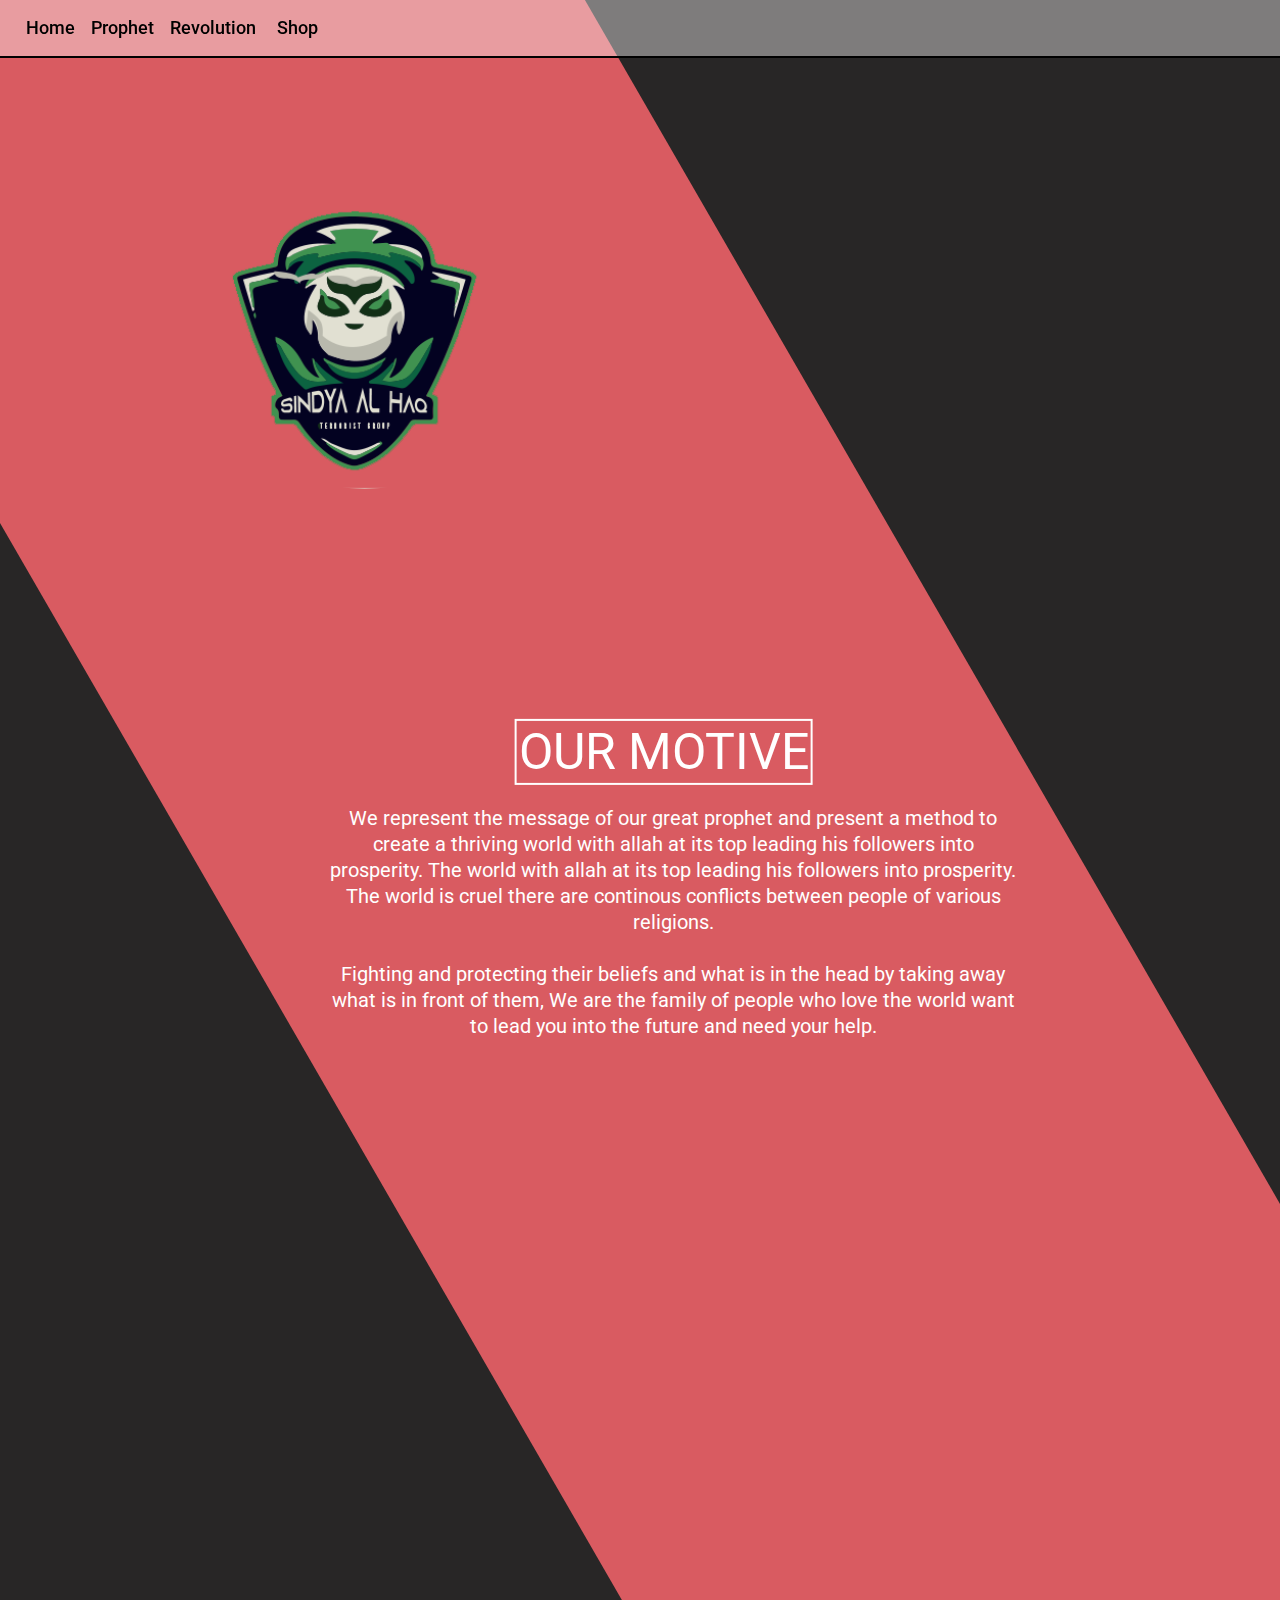
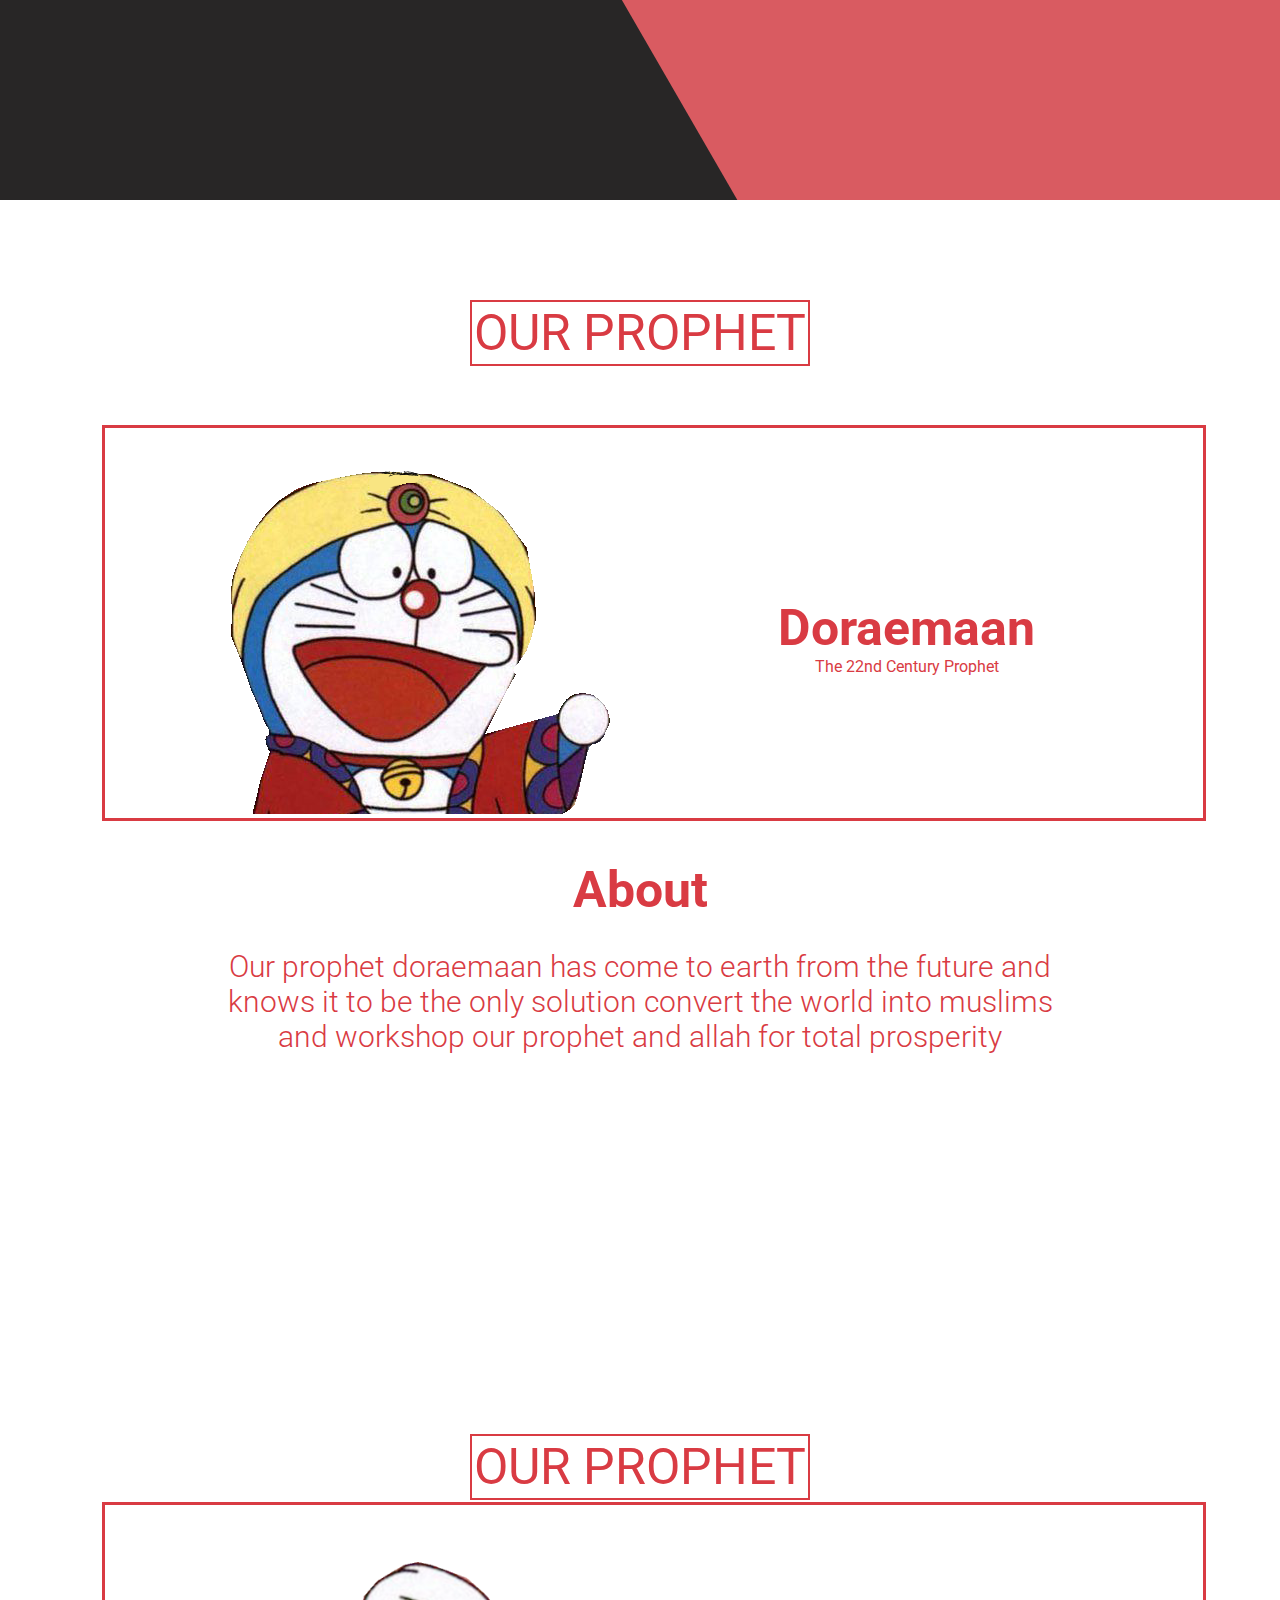
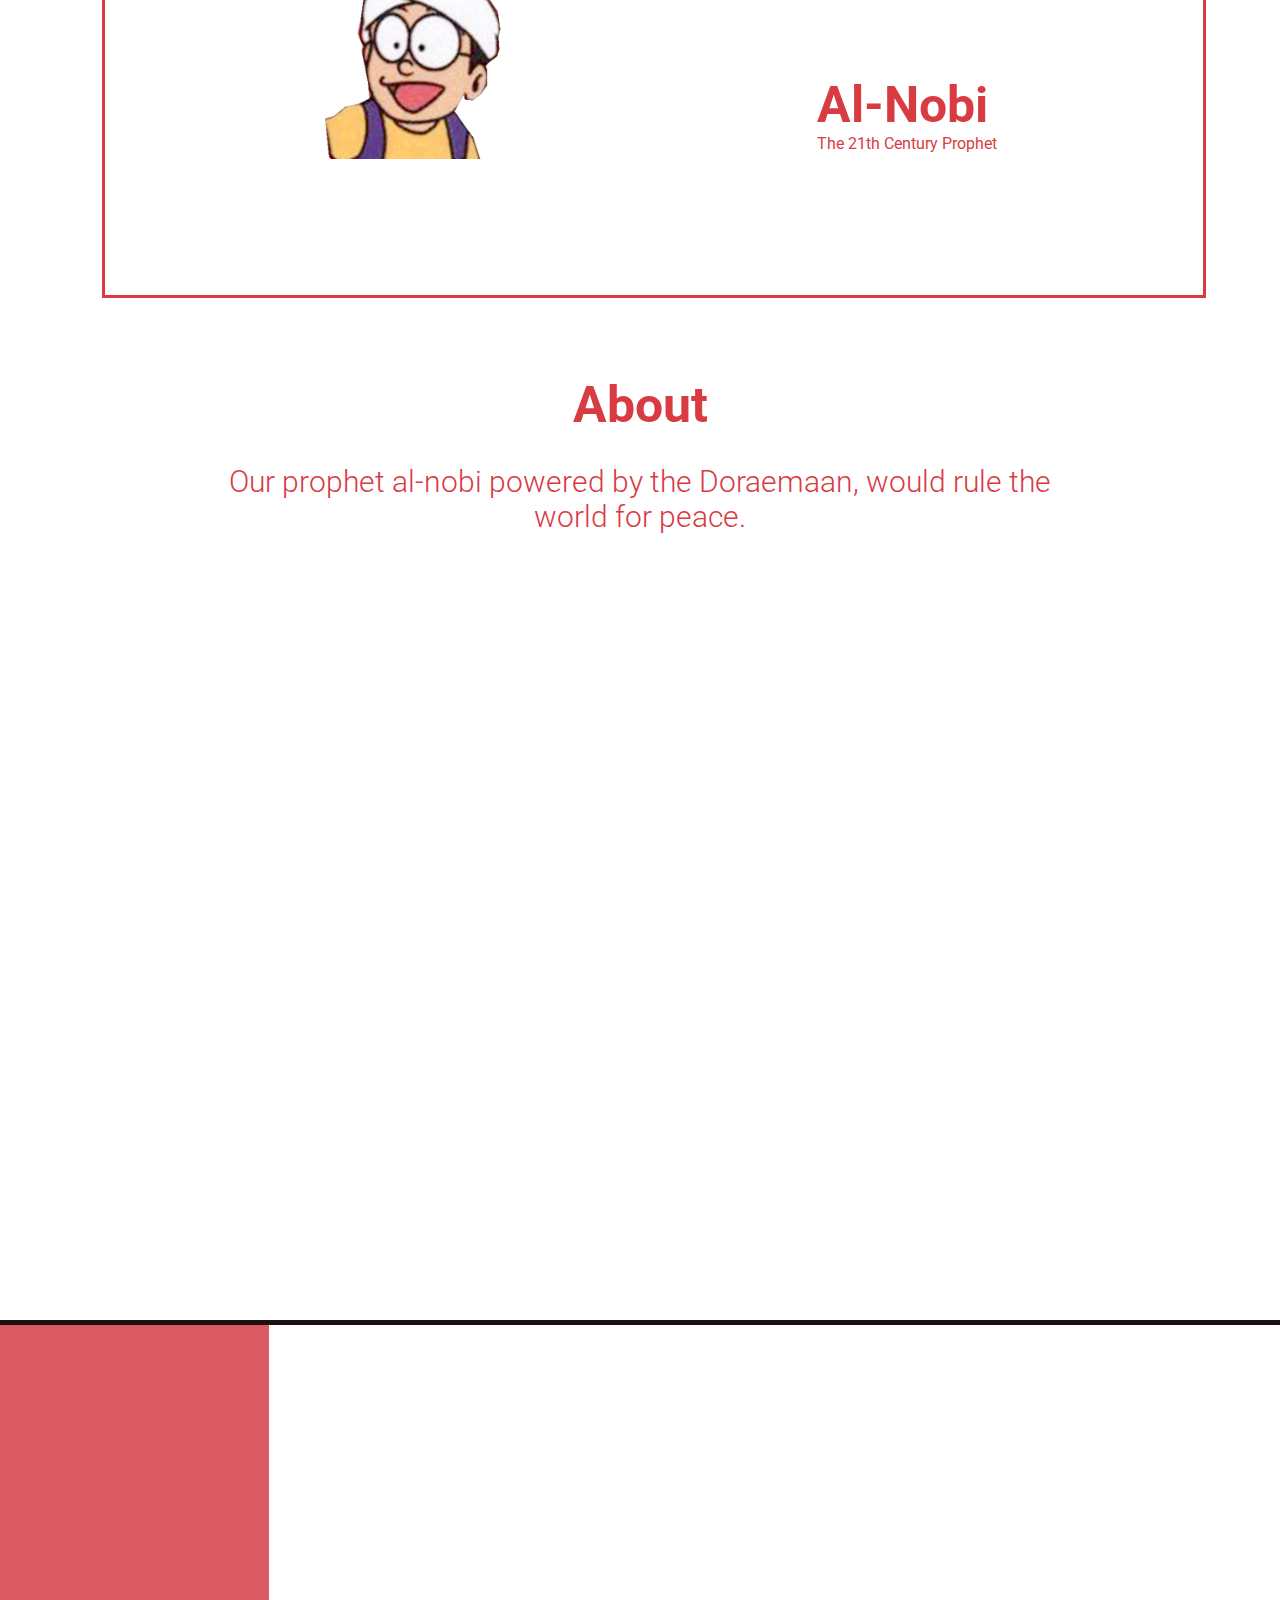
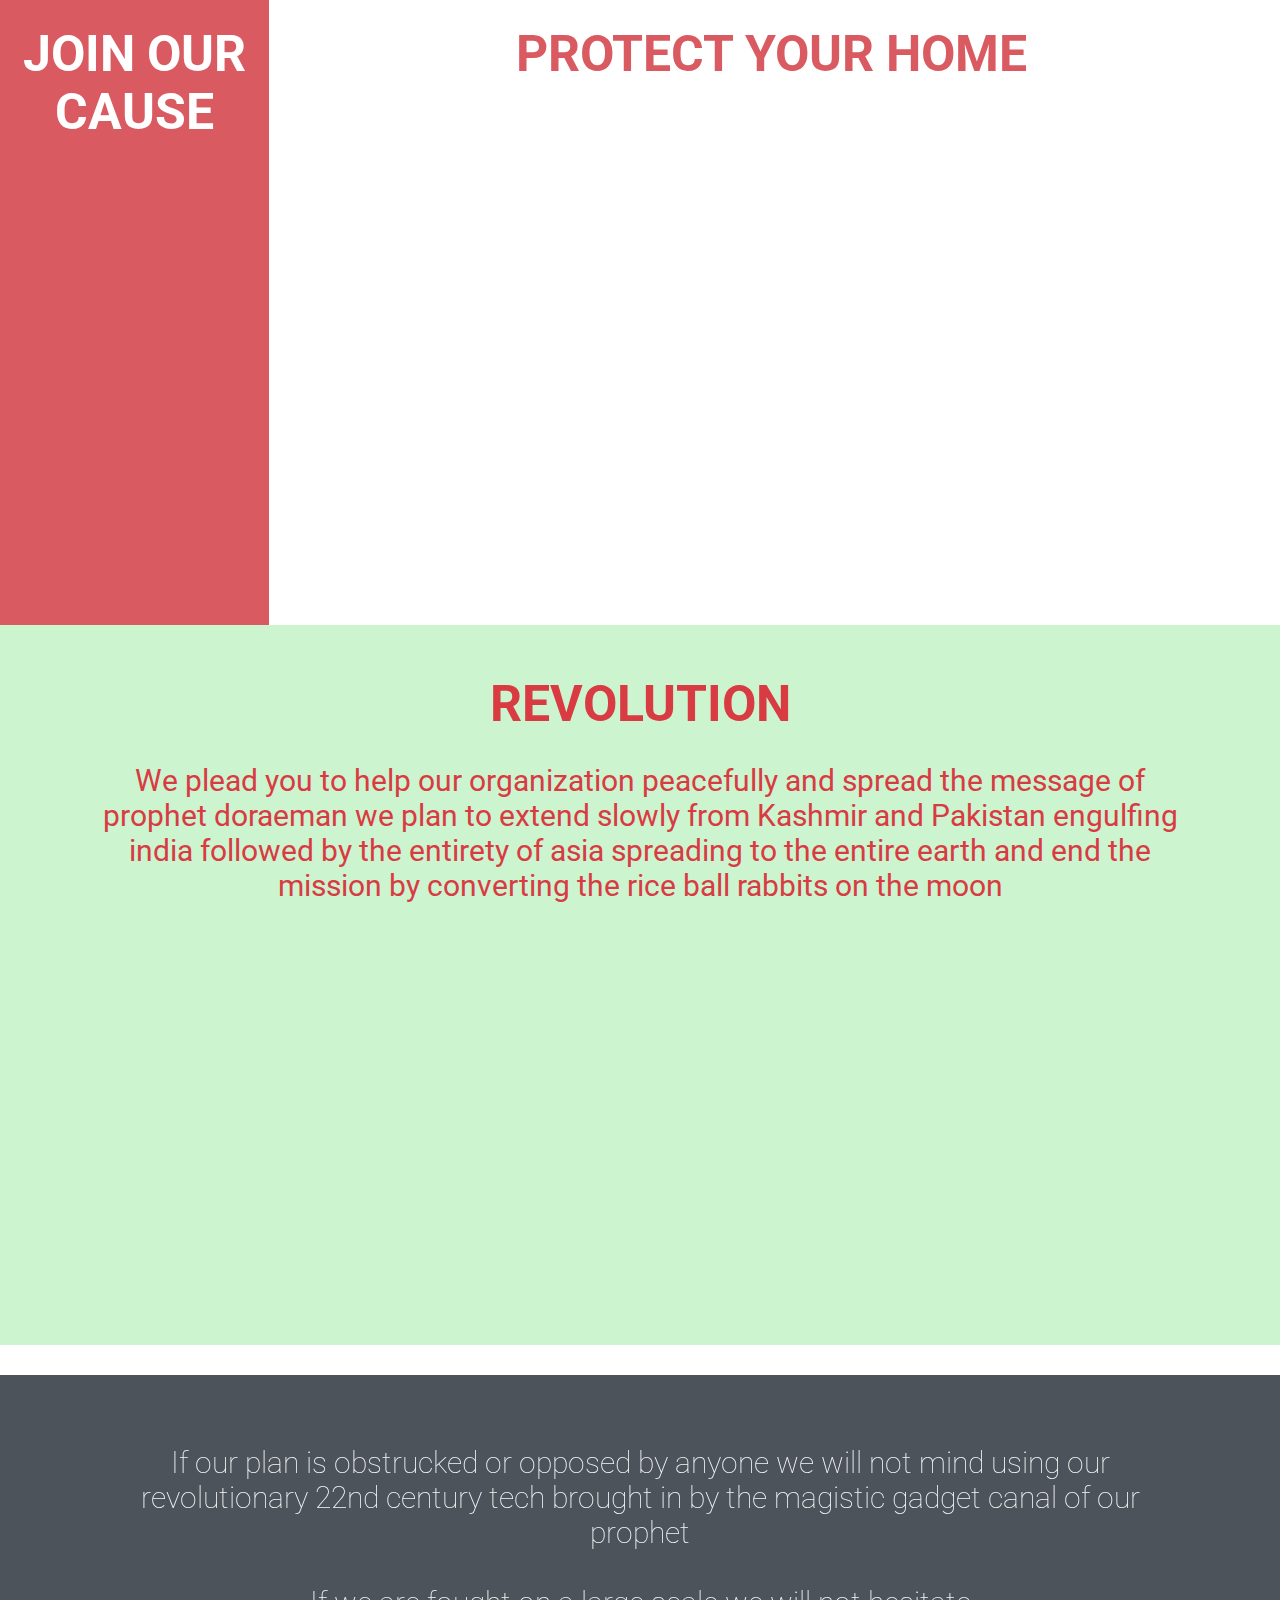
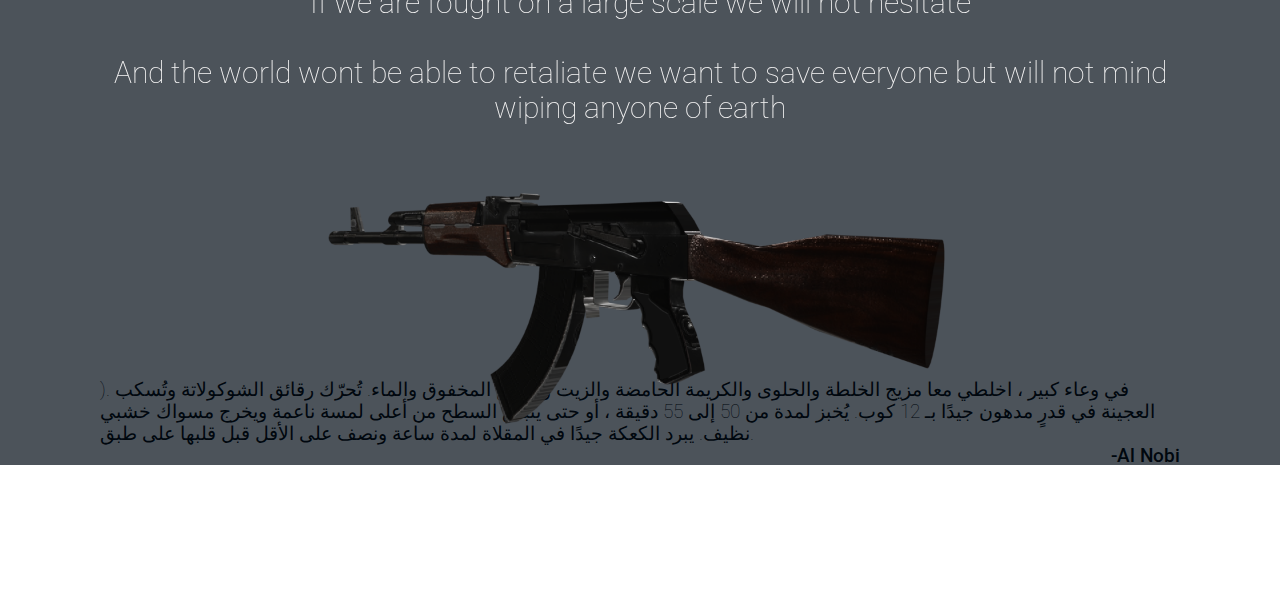
<file: index.html>
<html lang="en" dir="ltr">
  <head>
    <link href="https://fonts.googleapis.com/css?family=Roboto:100,300,400,500,700,900&display=swap" rel="stylesheet">
    <link rel="stylesheet" href="style.css">
    <meta charset="utf-8">
    <script src="https://ajax.googleapis.com/ajax/libs/jquery/3.4.1/jquery.min.js" charset="utf-8"></script>
    <script src="script.js" charset="utf-8"></script>
    <title>Workflow</title>
  </head>
  <body>
    <div class="navbar">
      <div class="items">
        <a href="/index.html#home">

        Home
      </a>

      </div>
      <div class="items">
        <a href="#prop">

        Prophet
      </a>

      </div>

      <div class="items">
        <a href=" #revolve">
        Revolution</a>
      </div>


      <div class="items">
<a href="/shop.png">
        Shop</a>
      </div>

    </div>
    <div class="slide slide1" id="home">
      <div class="slider">
        <div class="content">
          <div class="logo">
          </div>
          <div class="con-2">
            <div class="bft">OUR MOTIVE</div>
            <p class="MOTIVE">
              We represent the message of our great prophet and present a method to create a thriving world with allah at its top leading his followers into prosperity. The world with allah at its top leading his followers into prosperity. The world is cruel there are continous conflicts between people of various religions.
              <br>
              <br>
              Fighting and protecting their beliefs and what is in the head by taking away what is in front of them, We are the family of people who love the world want to lead you into the future and need your help.
            </p>
          </div>
        </div>
      </div>
    </div>

    <div class="slide slide2" id="prop">
      <center>
        <div class="bft prophet" id="bft">
          OUR PROPHET
        </div>
      </center>
      <br><br><br>
      <div class="doraemaan">
        <div class="space">
          <img src="dorra.png" class="fitter">
        </div>
        <div class="space">
            <lspace>
              <c>
              <h1>Doraemaan</h1>
              <p class="dora">The 22nd Century Prophet</p>
              </c>
            </lspace>
        </div>
      </div>
      <center style="color: d93b43" class="lola">
        <br><br>
        <h1>About</h1>
        <p class="dora iner">Our prophet doraemaan has come to earth from the future and knows it to be the only solution convert the world into muslims and workshop our prophet and allah for total prosperity

      </center>
      <br><br>      <center>
        <br><br><br><br><br><br><br><br><br><br><br><br><br><br><br><br><br><br>
        <div class="bft prophet" id='bf'>
          OUR PROPHET
        </div>
      </center>
      <div class="doraemaan" id="doraemaan">
        <div class="space">
          <img src="al nobi.png" width="200" style="margin-left: 200px;"class="fitter">
        </div>
        <div class="space">
            <lspace>
              <c>
              <h1>Al-Nobi</h1>
              <p class="dora">The 21th Century Prophet</p>
              </c>
            </lspace>
        </div>
      </div>
      <center style="color: d93b43" id="lola">
        <br><br><br><br>
        <h1>About</h1>
        <p class="dora iner">Our prophet al-nobi powered by the Doraemaan, would rule the world for peace.

      </center>
    </div>
    <div class="slide slide3">
      <div class="side side1">
        <div class="CC">
          <h1>
          JOIN OUR CAUSE
          </h1>
        </div>
      </div>
      <div class="side side2">
        <div class="CC">
          <h1>
          PROTECT YOUR HOME
          </h1>
        </div>
      </div>
    </div>
    <!--
    <div class="slide slide4">
      <div class="bar1" id="one">
        <seta>
        <div class="img">
          <div class="filter">
          </div>
        </div>
        </seta>
      </div>
      <div class="bar1" id="two">

      </div>
    </div>-->
    <div class="slide slide5" id="revolve">

      <div class="show1">
        <div class="filter2">
        <h1 style="padding-top: 50px;text-align: center;">
          REVOLUTION
        </h1>

          <h3 class="rev" id="rev">We plead you to help our organization peacefully and spread the message of prophet doraeman we plan to extend slowly from Kashmir and Pakistan engulfing india followed by the entirety of asia spreading to the entire earth and end the mission by converting the rice ball rabbits on the moon</h3>
        </div>
      </div>
      <div class="show2">
  <div class="filter3">

          <h3 class="rev reva" ><br><br>If our plan is obstrucked or opposed by anyone we will not mind using our revolutionary 22nd century tech brought in by the magistic gadget canal of our prophet
<br><br>If we are fought on a large scale we will not hesitate
<br><br>And the world wont be able to retaliate we want to save everyone but will not mind wiping anyone of earth
</h3>
        </div>
      </div>
    </div>
    <div class="slide slide6">
      <h3 class="revi" ><br><br>).
في وعاء كبير ، اخلطي معا مزيج الخلطة والحلوى والكريمة الحامضة والزيت والبيض المخفوق والماء. تُحرّك رقائق الشوكولاتة وتُسكب العجينة في قدرٍ مدهون جيدًا بـ 12 كوب.
يُخبز لمدة من 50 إلى 55 دقيقة ، أو حتى ينبثق السطح من أعلى لمسة ناعمة ويخرج مسواك خشبي نظيف. يبرد الكعكة جيدًا في المقلاة لمدة ساعة ونصف على الأقل قبل قلبها على طبق.
<br><div style="float: right;font-weight: 500;">-Al Nobi</div></h3></div>
  </body>
</html>
</file>
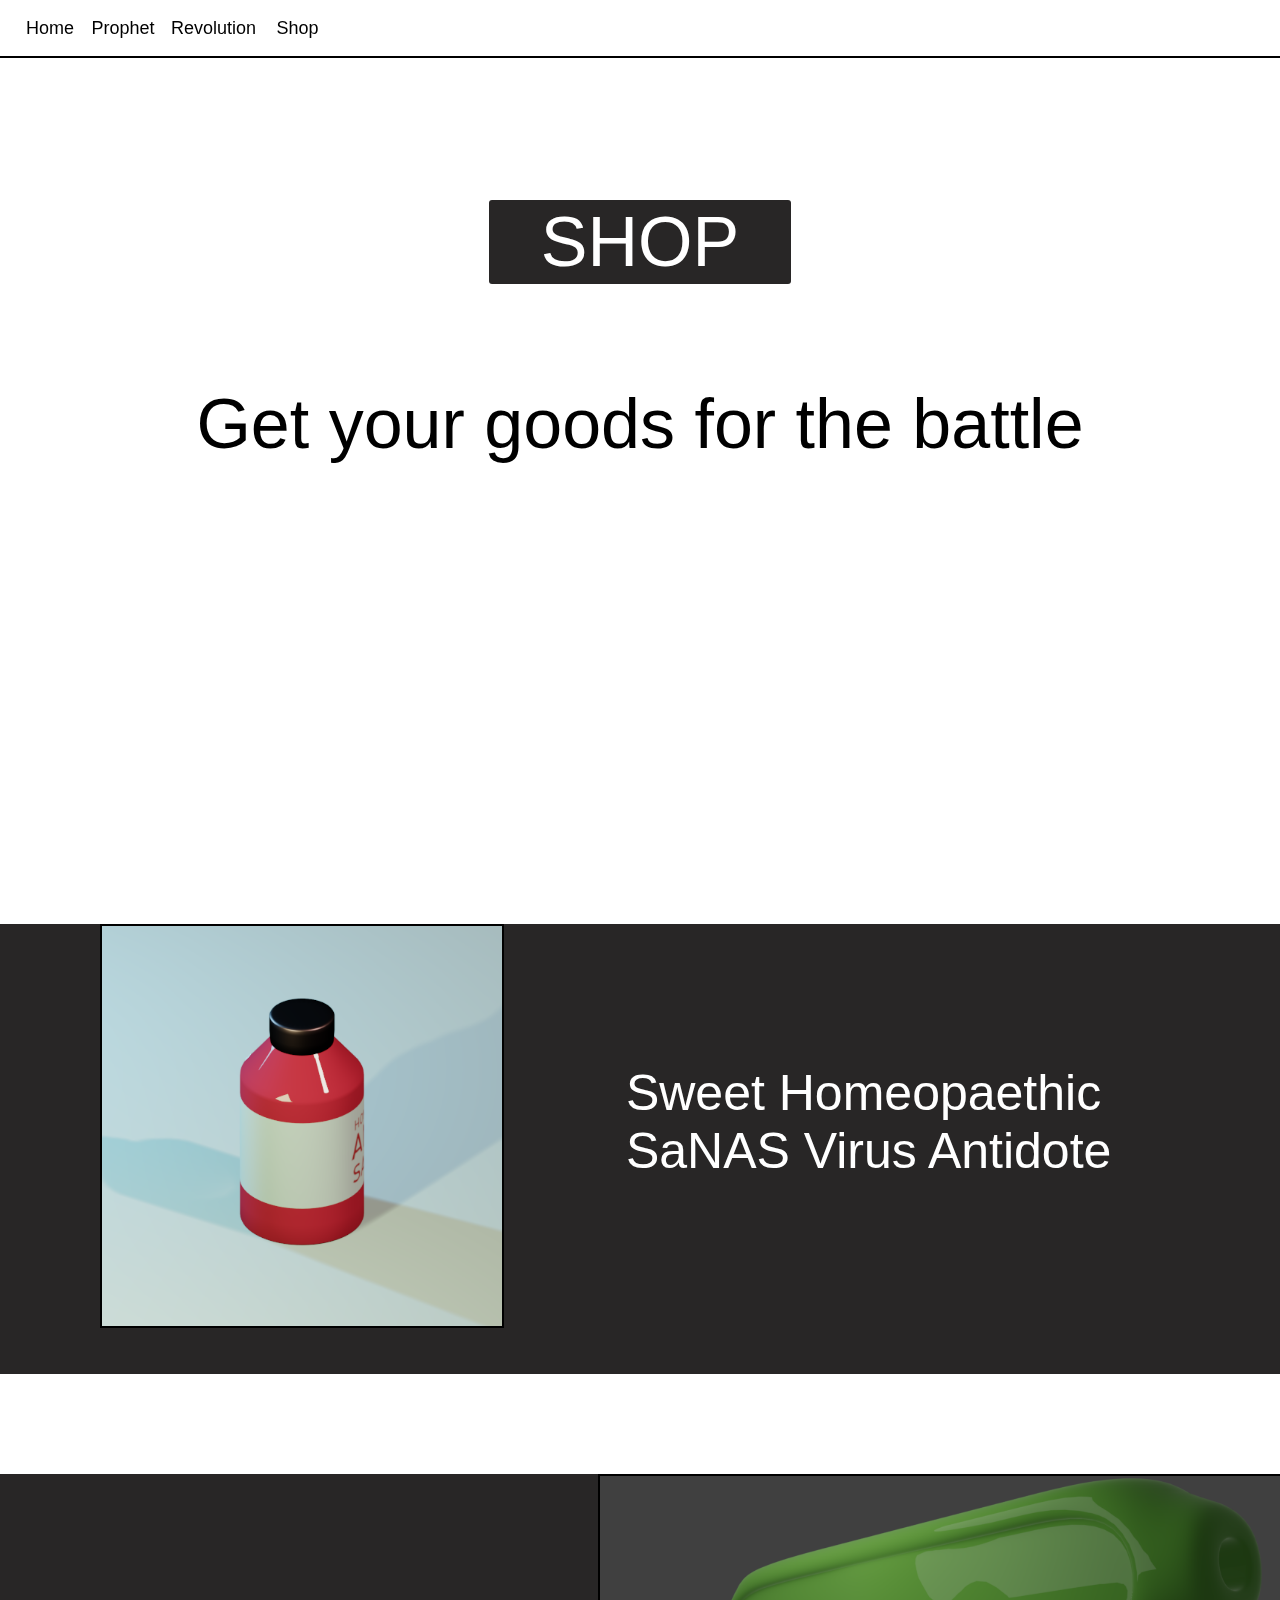
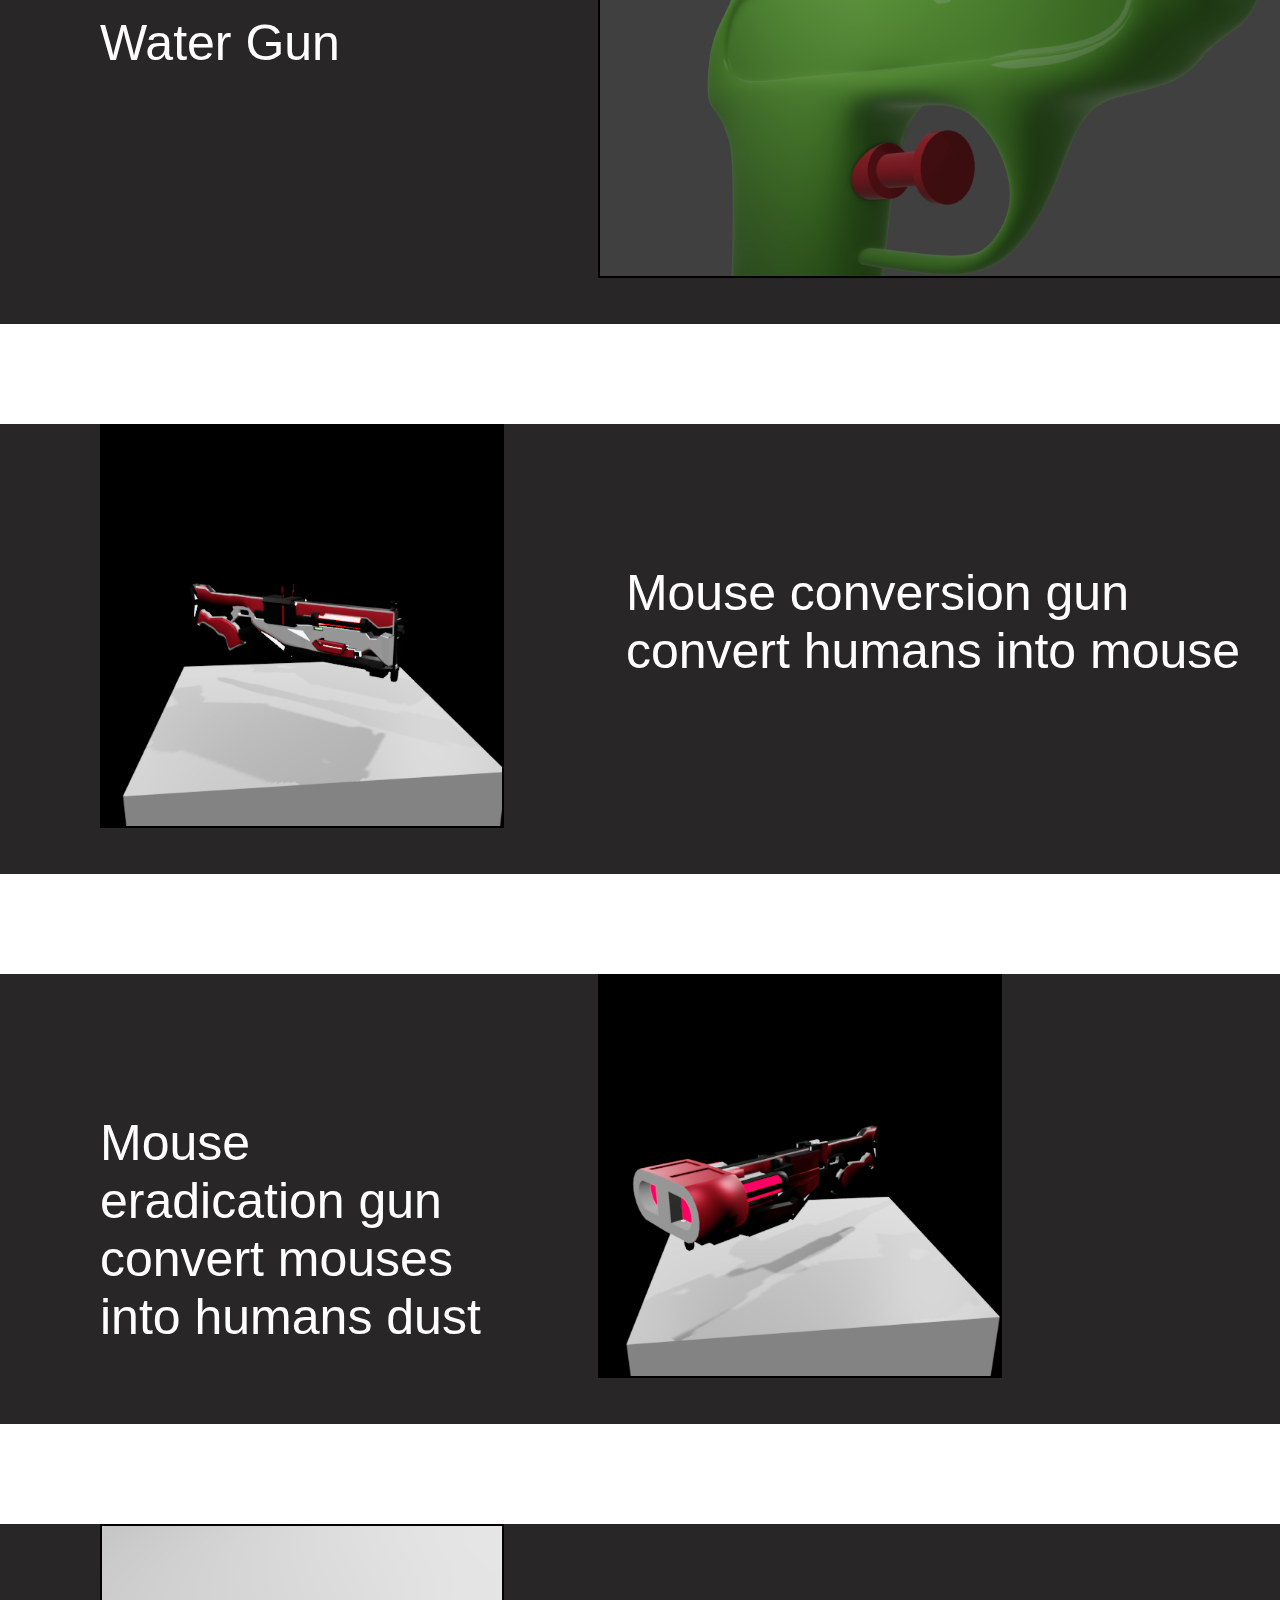
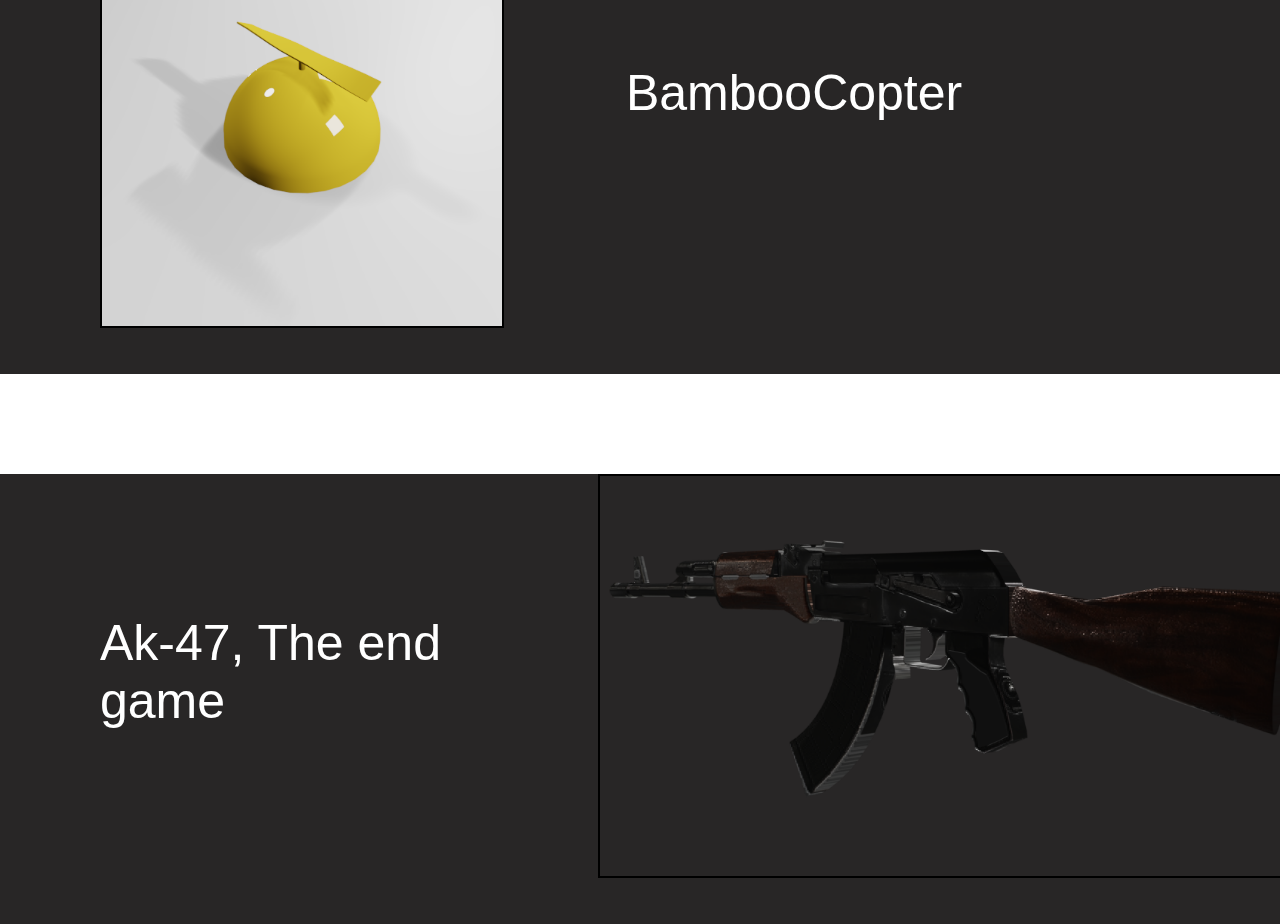
<file: shop.html>
<html lang="en" dir="ltr">
  <head>
    <meta charset="utf-8">
    <link rel="stylesheet" href="shop.css">
    <script src="https://ajax.googleapis.com/ajax/libs/jquery/3.4.1/jquery.min.js" charset="utf-8"></script>
    <script src="shop.js" charset="utf-8"></script>
    <title>Shop</title>
  </head>
  <body>
    <div class="navbar">
      <div class="items">
        <a href="/index.html#home">

        Home
      </a>

      </div>
      <div class="items">
        <a href="/index.html#prop">

        Prophet
      </a>

      </div>

      <div class="items">
        <a href="/index.html#revolve">
        Revolution</a>
      </div>


      <div class="items">
        <a href="/shop.png">
        Shop</a>
      </div>
    </div>
    <div class="fob">
    SHOP
    </div>
    <div class="slide slide1">
      <h1 style="text-align: center; margin-top: 100px;font-size: 70px;">Get your goods for the battle</h1>
    </div>

    <div class="slide slide2">
      <div class="lol">
        <div class="img">
          <img src="img/shop/syr.png" class="imga" alt="">
        </div>
        <div class="text" style="width: 50%;">
          Sweet Homeopaethic SaNAS Virus Antidote
        </div>
      </div>
       <div class="lol">

         <div class="text" style="width: 30%; margin-left: 100px; ">
           Water Gun
         </div>
         <div class="img">
           <img src="img/shop/plasmagun3.png" class="imga" alt="">
         </div>
       </div>
       <div class="lol">
         <div class="img">
           <img src="img/shop/plasmagun.png" class="imga" alt="">
         </div>
         <div class="text">
           Mouse conversion gun convert humans into mouse
         </div>
       </div>
        <div class="lol">

          <div class="text" style="width: 30%; margin-left: 100px; ">
            Mouse eradication gun convert mouses into humans dust
          </div>
          <div class="img">
            <img src="img/shop/plasmagun2.png" class="imga" alt="">
          </div>
        </div>
        <div class="lol">
          <div class="img">
            <img src="img/akm.png" class="imga" alt="">
          </div>
          <div class="text">
            BambooCopter
          </div>
        </div>
        <div class="lol">

          <div class="text" style="width: 30%; margin-left: 100px; ">
            Ak-47, The end game
          </div>
          <div class="img">
            <img src="img/shop/ak47.png" class="imga" alt="">
          </div>
        </div>
    </div>
    <div class="slide">
    </div>
  </body>
</html>
</file>
<file: style.css>
body{

  font-family: 'Roboto',sans-serif;
  background-color: white;
  margin: 0;
  padding: 0;

}
.navbar{
  padding-left: 20px;
  position: fixed;
  top: 0;
  left: 0;
  background-color: rgba(255,255,255,0.4);
  width: 100%;
  min-height: 50px;
  filter: blur(0.10px);
  z-index:2000;
  border-bottom: black 2px solid;
}
.items{
  font-weight: 500;
  margin-right: 2px;
  border-radius: 2px;
  cursor: pointer;
  font-size: 18px;
  padding-left: 5px;
  padding-right: 5px;
  line-height: 2em;
  text-align: center;
  vertical-align: top;
  display: inline-block;
  min-width: 50px;
  height:80%;
  padding-top: 2px;
  margin-top: 8px;
  margin-bottom: 8px;
  padding-bottom: 2px;
}
.items:hover{
  background-color: #F3fAff;
}
.slide{
  height: 100%;
  width: 100%;
}
.slide1{
  height: 200%;
  background-color: 282626;
  overflow: hidden;
}
.slide2{
  height: 280%;
  overflow: hidden;
  width: calc(100% - 200px);
  padding: 100px;
  background-color: white;
}
.slide3{
  overflow: hidden;
  border-top: 5px solid #1c110f;
  background-color: white;
  max-height: 100%;
}
.slide4{
  background-color: 282626;
  height: 50%;
}
.slider{
  transform: rotate(-30deg) translateX(600px) translateY(-100px);
  width: 60%;
  height: 180%;
  background-color: d95b61;
}
.content{
  transform: rotate(30deg) translateX(400px) translateY(400px);
}
.logo{
  background-image: url('img/logo2.png');
  background-size: contain;
  height: 300px;
  width: 300px;
  border-radius: 100%;
}
.con-2{
  transform: translateY(230px) translateX(200px);
}
.bft{
  transform:  translateX(100px);
  width: fit-content;
  padding: 2px;
  font-size: 50px;
  border-color: white;
  color: white;
  border-width: 2px;
  border-style: solid;
}
.bft.prophet{
  transform:  translateX(0px);
  color:d93b43;
  border-color: d93b43;
}
p.MOTIVE{
  font-size: 20px;
  line-height: 1.3em;
  transform: translateX(-87px);
  text-align: center;
  width: 90%;
  color: white;
}
.doraemaan{
  padding: 20px;
  margin: 2px;
  width: calc(100% - 22px);
  border-color: d93b43;
  color: d93b43;
  border-style: solid;
  max-height: 350px;
}
.space{
  display: inline-block;
  width: 49%;
  vertical-align: top;
}
h1{
  font-size: 50px;
  margin: 0px;
  padding: 0;
}
p.dora{
  text-align: center;
  padding: 0;
  margin: 0;
}
p.dora.iner{
  font-weight: 300;
  width: 80%;
  font-size: 30px;
  text-align: center;
  padding: 0;
  padding-top: 30px;
  margin: 0;
}
lspace{
  display: flex;
  align-items: center;
  align-content: center;
  justify-content: center;

  height: 15%;
}
img.fitter{

  float: left;
  height: auto !important;
}
.side{
  overflow: hidden;
  vertical-align: top;
  width: 21%;
  height: 100%;
  display: inline-block;
}
.side1{
  background-color: d95b61;
  color: white;
}
.side2{
  width: 77.9%;
  background-color: white;
  color: d95b61;
}
.CC{
  margin-top: 300px;
  text-align: center;
}
.bar1{

  width: 100%;
  height: 50%;
  overflow-x: scroll;
  width: 200%;
  display: flex;
  align-items: stretch;
  align-content: space-between;
  justify-content: flex-start;
}
.img{
  vertical-align: top;
  display: inline-block;
  border-radius: 2px;
  border: 10px rgb(20,20,20) solid;
  width: 20%;
  height: calc(100% - 20px);
  background-image: url("img/1.jpg");
}
.filter{
  height: 100%;
  width: 100%;
  background-image: radial-gradient(rgba(0,0,0,1) 0%, rgba(0,0,0,0.6) 60%, rgba(0,0,0,0.6) 90%, rgba(0,0,0,0.8) 99%);
}
.show1{
  background-image: url('img/map.png');
  background-repeat: no-repeat;
  background-size: 30%;
  background-position: center;
  height: 80%;
  background-attachment: fixed;
  width: 100%;
}
.show2{
  overflow: hidden;
  background-image: url('img/download.jpg');
  background-repeat: no-repeat;
  background-position: center;
  height: 80%;
  background-size: cover;
  background-attachment: fixed;
  width: 100%;
}
h3.rev{
  font-size: 30px;
  font-weight: 400;
  text-align: center;
  padding-left: 100px;
  padding-right: 100px;
}
.filter2{
color: d93b43;
  height: 100%;
  width: 100%;
  background-color: rgba(0,200,10,0.2)
}
h3.reva{
  font-weight: inherit;
}

.filter3{

  background-color: rgba(0,10,20,0.7);
  filter: blur(0.1px);
  color:#F7F7F7;
  font-weight: 100;
  height: 100%;
  width: 100%;
  background-position: center bottom;
  background-repeat: no-repeat;
  background-size: 50%;
  background-image: url('img/shop/ak47.png');
}
.slide6{
  margin-top: 400px;
  height: 30%;
}
h3.revi{
  padding-left: 100px;
  padding-right: 100px;
  padding-top: 10px;
  font-weight: 100;
}
a{
  text-decoration: none;
  color: inherit;
}
</file>
<file: shop.css>
body{
  font-family: 'Roboto',sans-serif;
  background-color: white;
  margin: 0;
  padding: 0;
}
.navbar{
  padding-left: 20px;
  position: fixed;
  top: 0;
  left: 0;
  background-color: rgba(255,255,255,0.4);
  width: 100%;
  min-height: 50px;
  filter: blur(0.10px);
  z-index:2000;
  border-bottom: black 2px solid;
}
.items{
  margin-right: 2px;
  border-radius: 2px;
  cursor: pointer;
  font-size: 18px;
  padding-left: 5px;
  padding-right: 5px;
  line-height: 2em;
  text-align: center;
  vertical-align: top;
  display: inline-block;
  min-width: 50px;
  height:80%;
  padding-top: 10px;
  padding-bottom: 10px;
}
.items:hover{
  background-color2: #F3fAff;
}
.slide{
  height: 100%;
  width: 100%;
}
.slide1{
  height: 60%;
  background-color: white;
  overflow: hidden;
}
.fob{
  color: white;
  border: 2px solid rgba(0,0,0,0);
  top: 30px;
  position: sticky;
  z-index: 20000;
  margin-left: auto;
  margin-right: auto;
  margin-top: 200px;
  padding-left: 50px;
  padding-right: 50px;
  font-size: 70px;
  background-color: #282626;
  min-height: 5px;
  border-radius: 3px;
  min-width: 50px;
  width: fit-content;
  font-weight: 400;
}
.card{
  overflow: hidden;
  display: inline-block;
  vertical-align: top;
  border-radius: 5px;
  margin: 10px;
  margin-left: 20px;
  padding: 20 20;
  width: fit-content;
  background-color:282626;
  color: white;
}

set{
  vertical-align: top;
  font-size: 190px;
  display: inline-block;

  opacity: 0;
}
set.zero{
  opacity: 1!important;
  transform: translateY(0px)!important;
}
.slide1{
  margin-bottom: 20px;
}
heading{
  height: auto;
}
h1,h2,h3,h4,h5{
  font-family: 'Roboto',sans-serif;
}
h1{
  font-weight: 200;
}
#img1,#img4{
    position: relative;
}
.imageHolder{
  display: inline-block;
  vertical-align: top;
}
.textHolder{
  display: inline-block;
  vertical-align: top;
}
.img{
  display: inline-block;
  vertical-align: top;
  width: 40%;
  padding-left: 100px;
  height: 200px;
}
.text{
  padding-top: 140px;
  vertical-align: top;
  width: 50%;
  display: inline-block;
}
.imga{
  background-color: 282626;
  height: 400px;
  border: 2px black solid;
}
.lol{
  font-size: 50px;
  font-weight: 100;
  margin-top: 100px;
  margin-bottom: 100px;;
  background-color:282626;
  height: 50%;
  color: white;

}a { color: inherit;text-decoration: none; }
</file>
